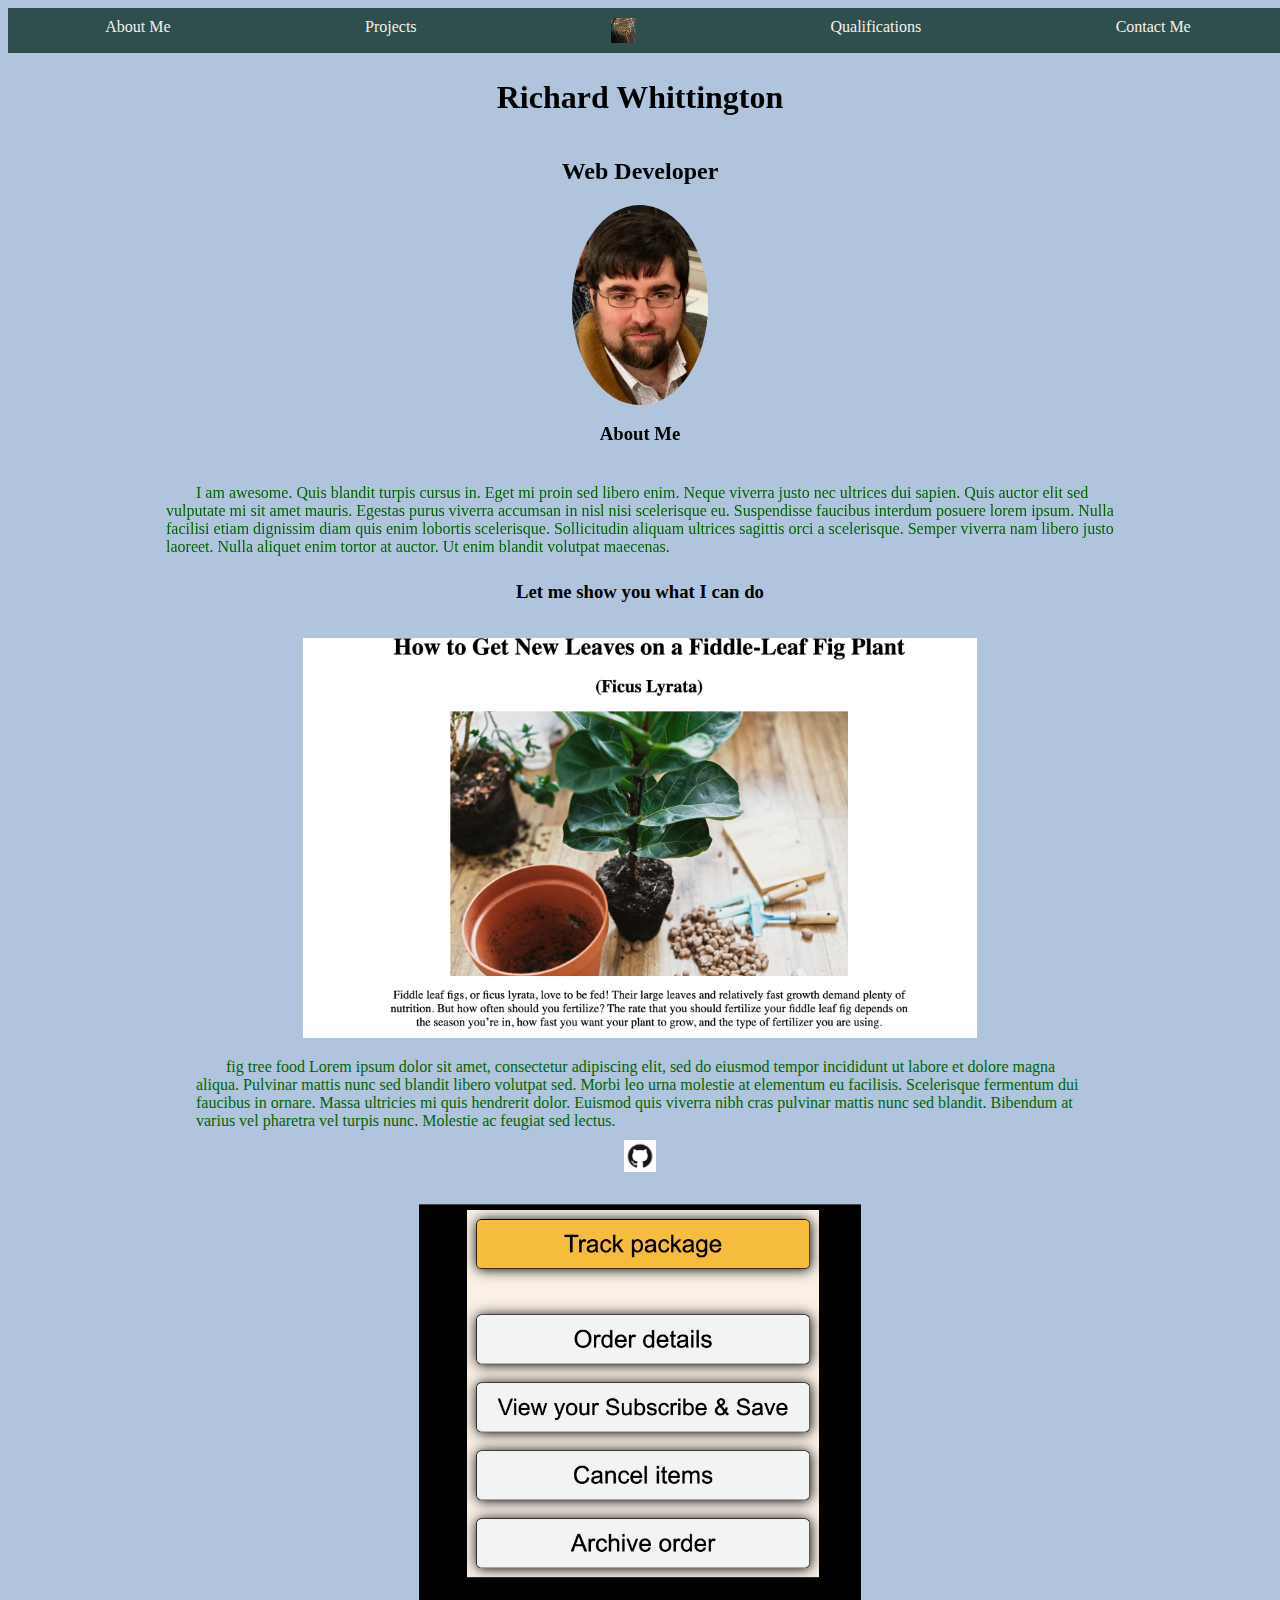
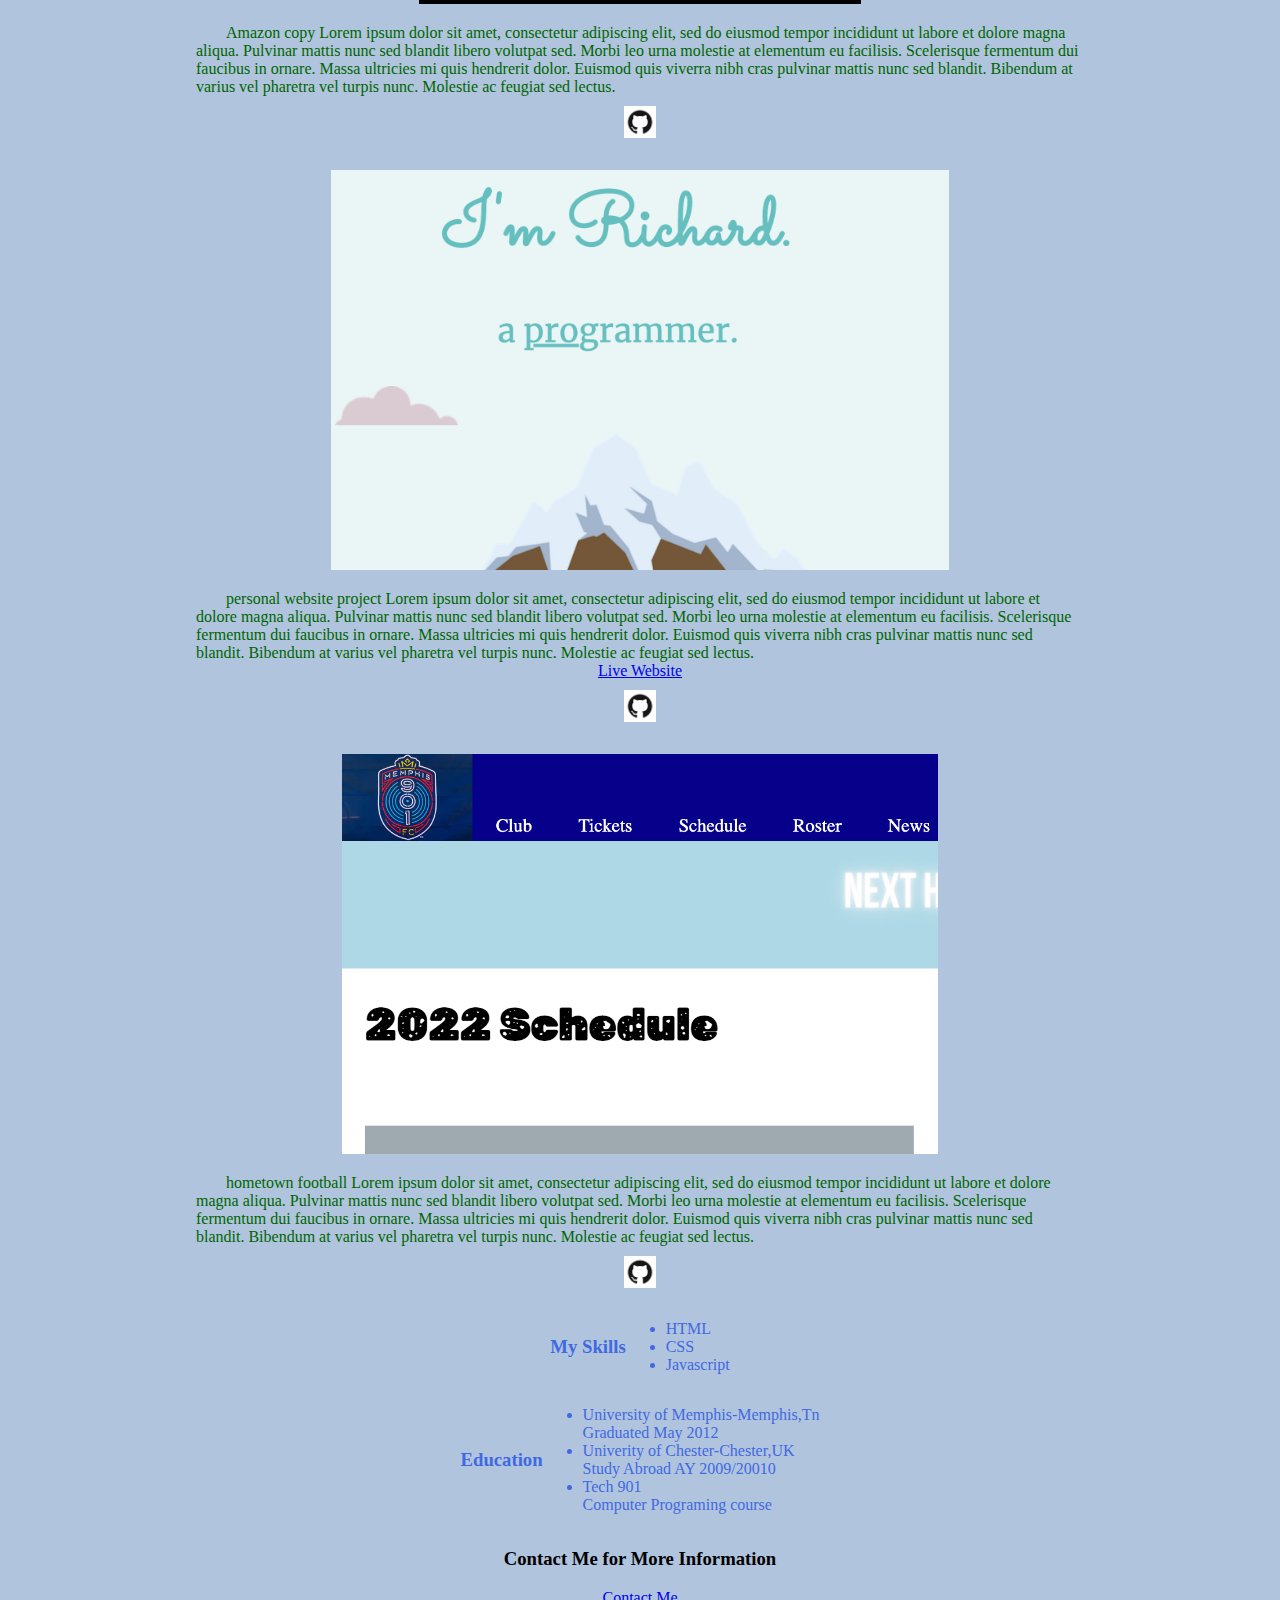
<file: index.html>
<!DOCTYPE html>
<html lang="en">

<head>
    <meta charset="UTF-8">
    <meta name="viewport" content="width=device-width, initial-scale=1.0">
    <meta http-equiv="X-UA-Compatible" content="ie=edge">
    <title>Richard Whittington portfolio</title>
    <link rel="stylesheet" href="styles.css">
    <link rel="preconnect" href="https://fonts.googleapis.com">
    <link rel="preconnect" href="https://fonts.gstatic.com" crossorigin>
    <link href="https://fonts.googleapis.com/css2?family=Bebas+Neue&display=swap" rel="stylesheet">
</head>

<body>
    <header>
        <nav>
            <a class="top" href="#about-me">About Me</a>
            <a class="top" href="#projects-section">Projects</a>
            <a href="index.html">
                <img class="nav-logo" src="IMG_1113.jpeg" alt="personal logo"></a>
            <a class="top" href="#skills">Qualifications </a>
            <a class="top" href="contact.html" target="_blank">Contact Me</a>
        </nav>
    </header>

    <div id="about-me">
        <h1 class="name">Richard Whittington</h1>
        <h2 class="job-title">Web Developer</h2>
        <img class="profile-pic" src="IMG_0197.jpeg" alt="pic of me">
        <h3>About Me</h3>
        <p> I am awesome. Quis blandit turpis cursus in. Eget mi proin sed libero enim. Neque viverra justo nec ultrices
            dui sapien. Quis auctor elit sed vulputate mi sit amet mauris. Egestas purus viverra accumsan in nisl nisi
            scelerisque eu. Suspendisse faucibus interdum posuere lorem ipsum. Nulla facilisi etiam dignissim diam quis
            enim lobortis scelerisque. Sollicitudin aliquam ultrices sagittis orci a scelerisque. Semper viverra nam
            libero justo laoreet. Nulla aliquet enim tortor at auctor. Ut enim blandit volutpat maecenas.</p>
    </div>
    <div id="projects-section">
        <h3>Let me show you what I can do</h3>
        <figure>
            <img class="proj" src="Screen Shot 2022-06-06 at 1.13.05 PM.png" alt="fig tree project image">
            <figcaption>fig tree food Lorem ipsum dolor sit amet, consectetur adipiscing elit, sed do eiusmod tempor
                incididunt ut labore et dolore magna aliqua. Pulvinar mattis nunc sed blandit libero volutpat sed. Morbi
                leo urna molestie at elementum eu facilisis. Scelerisque fermentum dui faucibus in ornare. Massa
                ultricies mi quis hendrerit dolor. Euismod quis viverra nibh cras pulvinar mattis nunc sed blandit.
                Bibendum at varius vel pharetra vel turpis nunc. Molestie ac feugiat sed lectus.</figcaption>
            <a class="codeLink" href="https://github.com/kilted2000/Fig-Tree-Food" target="_blank"><img class="gitImage"
                    src="GitHub-Mark.png" alt="Github logo"></a>
        </figure>
        <figure>
            <img class="proj" src="Screen Shot 2022-06-06 at 1.20.32 PM.png" alt="copy of Amazon page">
            <figcaption>Amazon copy Lorem ipsum dolor sit amet, consectetur adipiscing elit, sed do eiusmod tempor
                incididunt ut labore et dolore magna aliqua. Pulvinar mattis nunc sed blandit libero volutpat sed. Morbi
                leo urna molestie at elementum eu facilisis. Scelerisque fermentum dui faucibus in ornare. Massa
                ultricies mi quis hendrerit dolor. Euismod quis viverra nibh cras pulvinar mattis nunc sed blandit.
                Bibendum at varius vel pharetra vel turpis nunc. Molestie ac feugiat sed lectus.</figcaption>
            <a class="codeLink" href=" https://github.com/kilted2000/amazon-buttons" target="_blank"><img
                    class="gitImage" src="GitHub-Mark.png" alt="Github logo"></a>
        </figure>
        <figure>
            <img class="proj" src="Screen Shot 2022-06-06 at 1.38.10 PM.png" alt="personal site image">
            <figcaption>personal website project Lorem ipsum dolor sit amet, consectetur adipiscing elit, sed do eiusmod
                tempor incididunt ut labore et dolore magna aliqua. Pulvinar mattis nunc sed blandit libero volutpat
                sed. Morbi leo urna molestie at elementum eu facilisis. Scelerisque fermentum dui faucibus in ornare.
                Massa ultricies mi quis hendrerit dolor. Euismod quis viverra nibh cras pulvinar mattis nunc sed
                blandit. Bibendum at varius vel pharetra vel turpis nunc. Molestie ac feugiat sed lectus.</figcaption>
            <a href="https://kilted2000.github.io/personal-site/">Live Website </a>
            <a class="codeLink" href="https://github.com/kilted2000/personal-site" target="_blank"><img class="gitImage"
                    src="GitHub-Mark.png" alt="Github logo"></a>
        </figure>
        <figure>
            <img class="proj" src="Screen Shot 2022-06-06 at 1.46.41 PM.png" alt="soccer fixtures image">
            <figcaption>hometown football Lorem ipsum dolor sit amet, consectetur adipiscing elit, sed do eiusmod tempor
                incididunt ut labore et dolore magna aliqua. Pulvinar mattis nunc sed blandit libero volutpat sed. Morbi
                leo urna molestie at elementum eu facilisis. Scelerisque fermentum dui faucibus in ornare. Massa
                ultricies mi quis hendrerit dolor. Euismod quis viverra nibh cras pulvinar mattis nunc sed blandit.
                Bibendum at varius vel pharetra vel turpis nunc. Molestie ac feugiat sed lectus.</figcaption>
            <a class="codeLink" href="https://github.com/kilted2000/hometown-football-css" target="_blank"><img
                    class="gitImage" src="GitHub-Mark.png" alt="Github logo"></a>
        </figure>
    </div>
    <div id="skills">
        <h3>My Skills</h3>
        <ul>
            <li>HTML</li>
            <li>CSS</li>
            <li>Javascript</li>
        </ul>
    </div>
    <div id="education">
    <h3>Education</h3>
    <ul>
        <li>University of Memphis-Memphis,Tn <br>Graduated May 2012</li>
        <li>Univerity of Chester-Chester,UK <br>Study Abroad AY 2009/20010</li>
        <li>Tech 901 <br>Computer Programing course</li>
    </ul>
</div>
    <div id="contact-me">
        <h3 class="contact">Contact Me for More Information</h3>
        <a href="contact.html" target="_blank">Contact Me</a>
    </div>

</body>

</html>

<!--The portfolio should have a welcome/introduction section
The portfolio should have a "projects" section with links and/or image blocks to your completed or in-progress projects in github
Projects should include a brief overview/description of each project
The portfolio should have an "about me" section to include information about the author and the project
Navigation should include appropriate links & css effects (hover state, active state, etc)
The project should include at least (4) working projects (they don't have to be Tech901 Projects)
Each project should have a project title and description
Each Project should have styled display images and a brief description
The Portfolio should include some kind of contact form or way for visitors to reach out (may be via social media)  or email link. If you would like to use forms consider Netlify forms or atom.io
The navbar should contain at least one link that I can click on to navigate to different sections of the page or to completely separate pages
The logo should link to "home"
-->
</file>
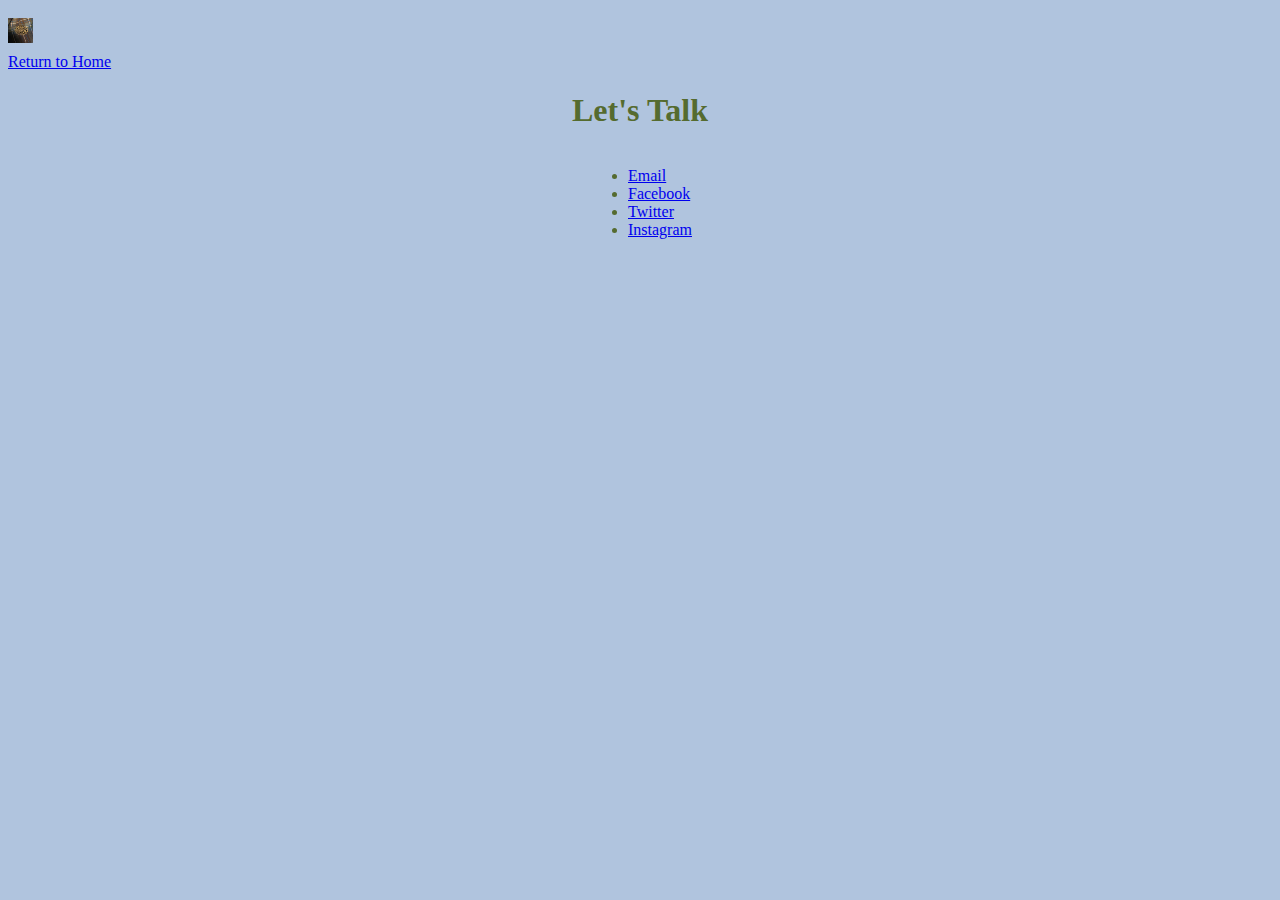
<file: contact.html>
<!DOCTYPE html>
<html lang="en">

<head>
  <meta charset="UTF-8">
  <meta name="viewport" content="width=device-width, initial-scale=1.0">
  <meta http-equiv="X-UA-Compatible" content="ie=edge">
  <title>Say Hello</title>
  <link rel="stylesheet" href="contact.css">
</head>

<body>
  <a href="index.html" target="_blank">
    <img class="nav-logo" src="IMG_1113.jpeg" alt="personal logo"></a>
  <a href="index.html" target="_blank">Return to Home</a>
  <h1>Let's Talk</h1>

  <div class="contact-info">
    <ul>
      <li><a href="mailto:richard.whittington@tech901.org">Email</a></li>
      <li><a href="https://www.facebook.com/richard.whittington.35/" target="_blank">Facebook</a></li>
      <li><a href="https://twitter.com/kilted2000" target="_blank">Twitter</a></li>
      <li><a href="https://www.instagram.com/" target="_blank">Instagram</a></li>
    </ul>
  </div>

</body>

</html>
</file>
<file: styles.css>
body {
    background-color: lightsteelblue;
}

h1,
h2 {
    text-align: center;
}
nav {
    display: flex;
    margin-top: 0%;
    position: fixed;
    background-color: darkslategray;
    justify-content: space-around;
    width: 100%;
  
}
.top{
    padding-top: 10px;
    padding-bottom: 10px;
}
.nav-logo {
    display: flex;
    padding-top: 10px;
    padding-bottom: 10px;
    height: 25px;
    width: 25px;
    justify-content: center;
    align-items: center;
}

a.top:link {
    text-decoration:none;
    color: linen;
}

a.top:visited {
    text-decoration:none;
    color: lightcoral;
}

a.top:hover {
    text-decoration:underline;
    font-size: 150%;
    font-family:'Bebas Neue', cursive; 
    color: crimson;
}

#about-me {
    display: flex;
    justify-content: center;
    align-items: center;
    flex-direction: column;
    position: relative;
    top: 50px;
    margin-bottom: 40px;
}

.profile-pic {
    display: flex;
    justify-content: center;
    align-items: center;
    height: 200px;
    width: auto;
    border-radius: 50%;
}


#contact-me {
    text-align: center;
}
.proj{
    display: flex;
    justify-content: center;
    align-items: center;
    height: 400px;
    width: auto;
}
.codeLink{
    display: flex;
    margin-top: 10px;
}
#projects-section{
    display: flex;
    justify-content: center;
    align-items: center;
    flex-direction: column;
}
figure{
    display: flex;
    justify-content: center;
    align-items: center;
    flex-direction: column;
}
p, figcaption{
    text-indent: 30px;
    width: 75%;
    color: darkgreen;
    margin-top: 20px;
}
.gitImage{
    height: 2em;
    width: auto;
}
#skills, #education{
    display: flex;
    align-items: center;
    justify-content: center;
    color: royalblue;
}
</file>
<file: contact.css>
body{
    background-color: lightsteelblue;
}
.nav-logo {
    display: flex;
    padding-top: 10px;
    padding-bottom: 10px;
    height: 25px;
    width: 25px;
    justify-content: center;
    align-items: center;
}
h1, .contact-info{
    display: flex;
    justify-content: center;
    align-items: center;
    color: darkolivegreen;
}
</file>
